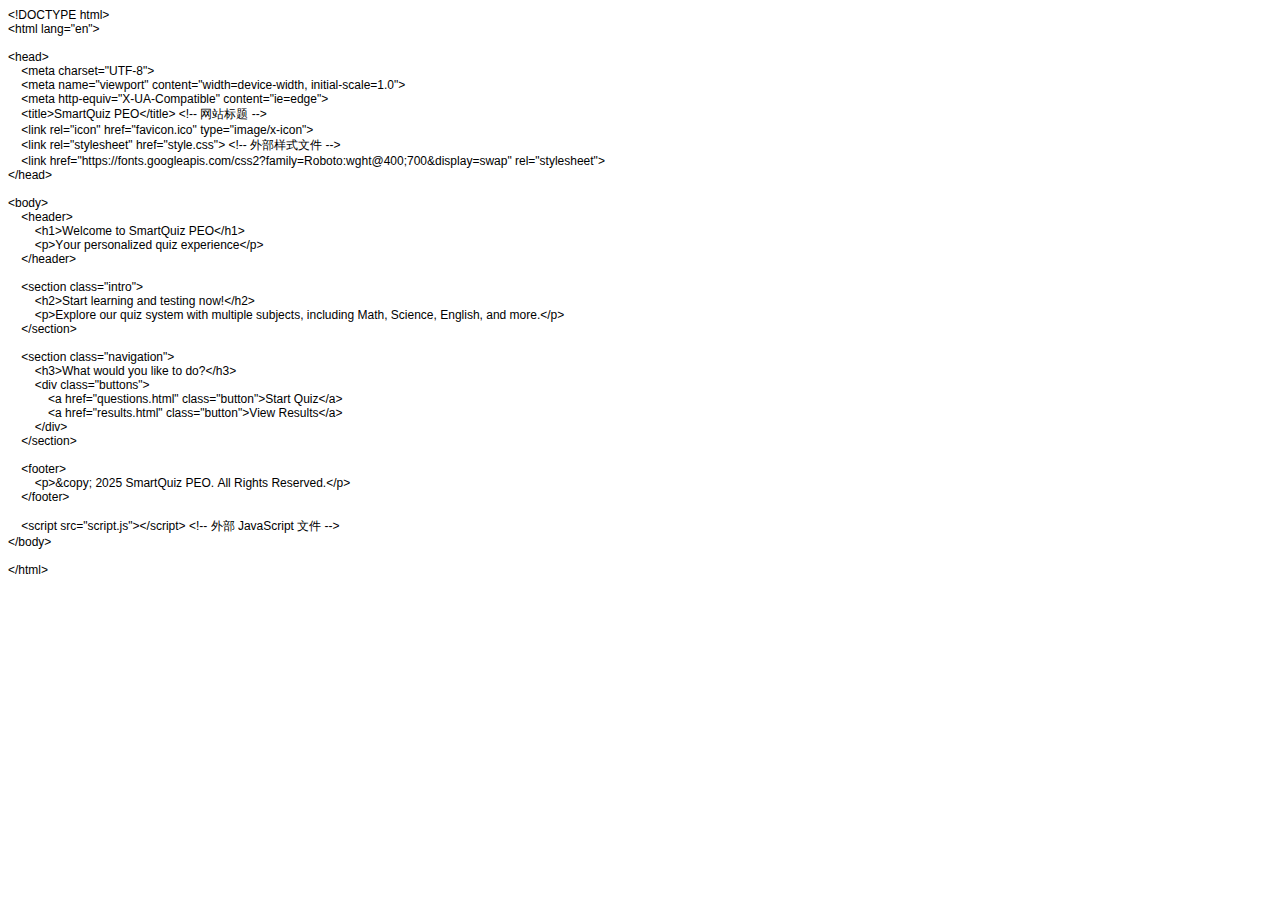
<file: index.html>
<!DOCTYPE html PUBLIC "-//W3C//DTD HTML 4.01//EN" "http://www.w3.org/TR/html4/strict.dtd">
<html>
<head>
  <meta http-equiv="Content-Type" content="text/html; charset=utf-8">
  <meta http-equiv="Content-Style-Type" content="text/css">
  <title></title>
  <meta name="Generator" content="Cocoa HTML Writer">
  <meta name="CocoaVersion" content="2575.7">
  <style type="text/css">
    p.p1 {margin: 0.0px 0.0px 0.0px 0.0px; font: 12.0px Helvetica; -webkit-text-stroke: #000000}
    p.p2 {margin: 0.0px 0.0px 0.0px 0.0px; font: 12.0px Helvetica; -webkit-text-stroke: #000000; min-height: 14.0px}
    span.s1 {font-kerning: none}
  </style>
</head>
<body>
<p class="p1"><span class="s1">&lt;!DOCTYPE html&gt;</span></p>
<p class="p1"><span class="s1">&lt;html lang="en"&gt;</span></p>
<p class="p2"><span class="s1"></span><br></p>
<p class="p1"><span class="s1">&lt;head&gt;</span></p>
<p class="p1"><span class="s1"><span class="Apple-converted-space">    </span>&lt;meta charset="UTF-8"&gt;</span></p>
<p class="p1"><span class="s1"><span class="Apple-converted-space">    </span>&lt;meta name="viewport" content="width=device-width, initial-scale=1.0"&gt;</span></p>
<p class="p1"><span class="s1"><span class="Apple-converted-space">    </span>&lt;meta http-equiv="X-UA-Compatible" content="ie=edge"&gt;</span></p>
<p class="p1"><span class="s1"><span class="Apple-converted-space">    </span>&lt;title&gt;SmartQuiz PEO&lt;/title&gt; &lt;!-- 网站标题 --&gt;</span></p>
<p class="p1"><span class="s1"><span class="Apple-converted-space">    </span>&lt;link rel="icon" href="favicon.ico" type="image/x-icon"&gt;</span></p>
<p class="p1"><span class="s1"><span class="Apple-converted-space">    </span>&lt;link rel="stylesheet" href="style.css"&gt; &lt;!-- 外部样式文件 --&gt;</span></p>
<p class="p1"><span class="s1"><span class="Apple-converted-space">    </span>&lt;link href="https://fonts.googleapis.com/css2?family=Roboto:wght@400;700&amp;display=swap" rel="stylesheet"&gt;</span></p>
<p class="p1"><span class="s1">&lt;/head&gt;</span></p>
<p class="p2"><span class="s1"></span><br></p>
<p class="p1"><span class="s1">&lt;body&gt;</span></p>
<p class="p1"><span class="s1"><span class="Apple-converted-space">    </span>&lt;header&gt;</span></p>
<p class="p1"><span class="s1"><span class="Apple-converted-space">        </span>&lt;h1&gt;Welcome to SmartQuiz PEO&lt;/h1&gt;</span></p>
<p class="p1"><span class="s1"><span class="Apple-converted-space">        </span>&lt;p&gt;Your personalized quiz experience&lt;/p&gt;</span></p>
<p class="p1"><span class="s1"><span class="Apple-converted-space">    </span>&lt;/header&gt;</span></p>
<p class="p2"><span class="s1"></span><br></p>
<p class="p1"><span class="s1"><span class="Apple-converted-space">    </span>&lt;section class="intro"&gt;</span></p>
<p class="p1"><span class="s1"><span class="Apple-converted-space">        </span>&lt;h2&gt;Start learning and testing now!&lt;/h2&gt;</span></p>
<p class="p1"><span class="s1"><span class="Apple-converted-space">        </span>&lt;p&gt;Explore our quiz system with multiple subjects, including Math, Science, English, and more.&lt;/p&gt;</span></p>
<p class="p1"><span class="s1"><span class="Apple-converted-space">    </span>&lt;/section&gt;</span></p>
<p class="p2"><span class="s1"></span><br></p>
<p class="p1"><span class="s1"><span class="Apple-converted-space">    </span>&lt;section class="navigation"&gt;</span></p>
<p class="p1"><span class="s1"><span class="Apple-converted-space">        </span>&lt;h3&gt;What would you like to do?&lt;/h3&gt;</span></p>
<p class="p1"><span class="s1"><span class="Apple-converted-space">        </span>&lt;div class="buttons"&gt;</span></p>
<p class="p1"><span class="s1"><span class="Apple-converted-space">            </span>&lt;a href="questions.html" class="button"&gt;Start Quiz&lt;/a&gt;</span></p>
<p class="p1"><span class="s1"><span class="Apple-converted-space">            </span>&lt;a href="results.html" class="button"&gt;View Results&lt;/a&gt;</span></p>
<p class="p1"><span class="s1"><span class="Apple-converted-space">        </span>&lt;/div&gt;</span></p>
<p class="p1"><span class="s1"><span class="Apple-converted-space">    </span>&lt;/section&gt;</span></p>
<p class="p2"><span class="s1"></span><br></p>
<p class="p1"><span class="s1"><span class="Apple-converted-space">    </span>&lt;footer&gt;</span></p>
<p class="p1"><span class="s1"><span class="Apple-converted-space">        </span>&lt;p&gt;&amp;copy; 2025 SmartQuiz PEO. All Rights Reserved.&lt;/p&gt;</span></p>
<p class="p1"><span class="s1"><span class="Apple-converted-space">    </span>&lt;/footer&gt;</span></p>
<p class="p2"><span class="s1"></span><br></p>
<p class="p1"><span class="s1"><span class="Apple-converted-space">    </span>&lt;script src="script.js"&gt;&lt;/script&gt; &lt;!-- 外部 JavaScript 文件 --&gt;</span></p>
<p class="p1"><span class="s1">&lt;/body&gt;</span></p>
<p class="p2"><span class="s1"></span><br></p>
<p class="p1"><span class="s1">&lt;/html&gt;</span></p>
</body>
</html>
</file>
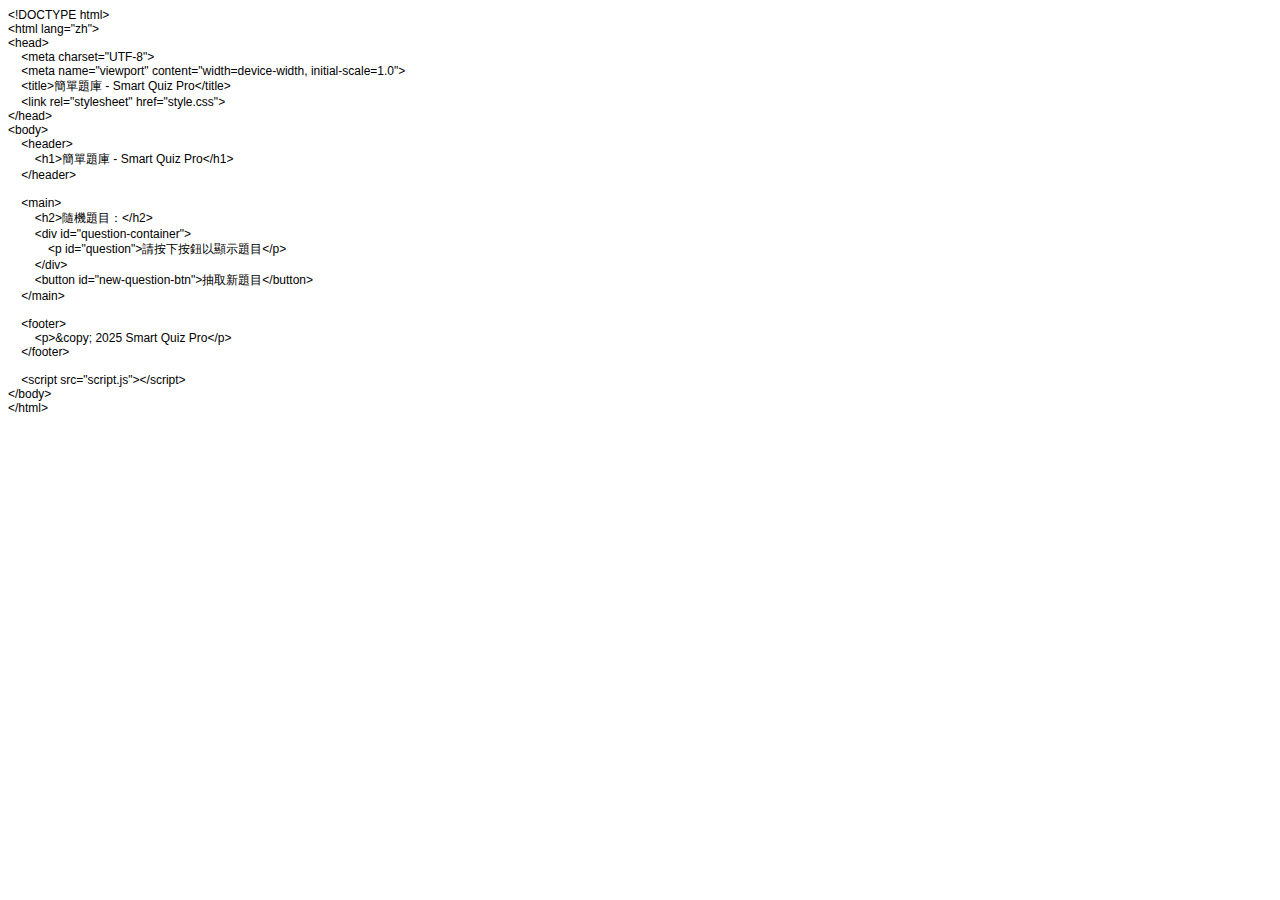
<file: Desktop/smart-quiz-pro/index.html>
<!DOCTYPE html PUBLIC "-//W3C//DTD HTML 4.01//EN" "http://www.w3.org/TR/html4/strict.dtd">
<html>
<head>
  <meta http-equiv="Content-Type" content="text/html; charset=utf-8">
  <meta http-equiv="Content-Style-Type" content="text/css">
  <title></title>
  <meta name="Generator" content="Cocoa HTML Writer">
  <meta name="CocoaVersion" content="2575.7">
  <style type="text/css">
    p.p1 {margin: 0.0px 0.0px 0.0px 0.0px; font: 12.0px Helvetica; -webkit-text-stroke: #000000}
    p.p2 {margin: 0.0px 0.0px 0.0px 0.0px; font: 12.0px Helvetica; -webkit-text-stroke: #000000; min-height: 14.0px}
    span.s1 {font-kerning: none}
  </style>
</head>
<body>
<p class="p1"><span class="s1">&lt;!DOCTYPE html&gt;</span></p>
<p class="p1"><span class="s1">&lt;html lang="zh"&gt;</span></p>
<p class="p1"><span class="s1">&lt;head&gt;</span></p>
<p class="p1"><span class="s1"><span class="Apple-converted-space">    </span>&lt;meta charset="UTF-8"&gt;</span></p>
<p class="p1"><span class="s1"><span class="Apple-converted-space">    </span>&lt;meta name="viewport" content="width=device-width, initial-scale=1.0"&gt;</span></p>
<p class="p1"><span class="s1"><span class="Apple-converted-space">    </span>&lt;title&gt;簡單題庫 - Smart Quiz Pro&lt;/title&gt;</span></p>
<p class="p1"><span class="s1"><span class="Apple-converted-space">    </span>&lt;link rel="stylesheet" href="style.css"&gt;</span></p>
<p class="p1"><span class="s1">&lt;/head&gt;</span></p>
<p class="p1"><span class="s1">&lt;body&gt;</span></p>
<p class="p1"><span class="s1"><span class="Apple-converted-space">    </span>&lt;header&gt;</span></p>
<p class="p1"><span class="s1"><span class="Apple-converted-space">        </span>&lt;h1&gt;簡單題庫 - Smart Quiz Pro&lt;/h1&gt;</span></p>
<p class="p1"><span class="s1"><span class="Apple-converted-space">    </span>&lt;/header&gt;</span></p>
<p class="p2"><span class="s1"><span class="Apple-converted-space">    </span></span></p>
<p class="p1"><span class="s1"><span class="Apple-converted-space">    </span>&lt;main&gt;</span></p>
<p class="p1"><span class="s1"><span class="Apple-converted-space">        </span>&lt;h2&gt;隨機題目：&lt;/h2&gt;</span></p>
<p class="p1"><span class="s1"><span class="Apple-converted-space">        </span>&lt;div id="question-container"&gt;</span></p>
<p class="p1"><span class="s1"><span class="Apple-converted-space">            </span>&lt;p id="question"&gt;請按下按鈕以顯示題目&lt;/p&gt;</span></p>
<p class="p1"><span class="s1"><span class="Apple-converted-space">        </span>&lt;/div&gt;</span></p>
<p class="p1"><span class="s1"><span class="Apple-converted-space">        </span>&lt;button id="new-question-btn"&gt;抽取新題目&lt;/button&gt;</span></p>
<p class="p1"><span class="s1"><span class="Apple-converted-space">    </span>&lt;/main&gt;</span></p>
<p class="p2"><span class="s1"><span class="Apple-converted-space">    </span></span></p>
<p class="p1"><span class="s1"><span class="Apple-converted-space">    </span>&lt;footer&gt;</span></p>
<p class="p1"><span class="s1"><span class="Apple-converted-space">        </span>&lt;p&gt;&amp;copy; 2025 Smart Quiz Pro&lt;/p&gt;</span></p>
<p class="p1"><span class="s1"><span class="Apple-converted-space">    </span>&lt;/footer&gt;</span></p>
<p class="p2"><span class="s1"><span class="Apple-converted-space">    </span></span></p>
<p class="p1"><span class="s1"><span class="Apple-converted-space">    </span>&lt;script src="script.js"&gt;&lt;/script&gt;</span></p>
<p class="p1"><span class="s1">&lt;/body&gt;</span></p>
<p class="p1"><span class="s1">&lt;/html&gt;</span></p>
</body>
</html>
</file>
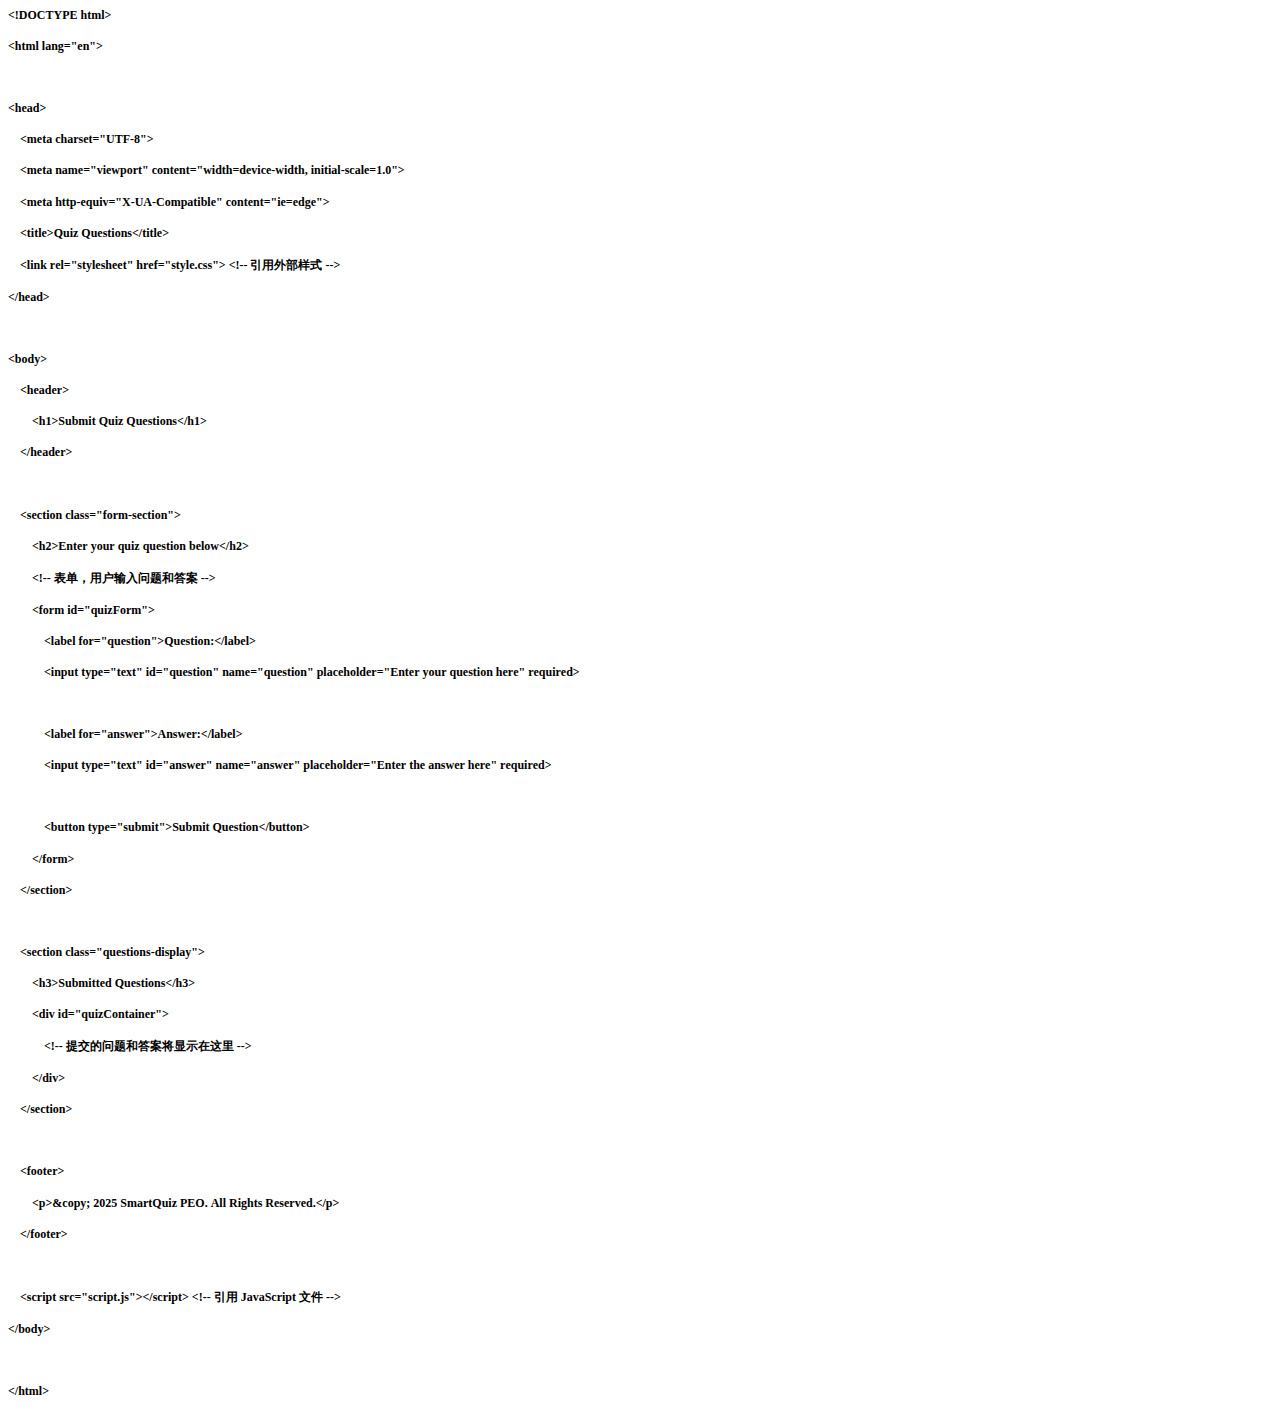
<file: questions.html>
<!DOCTYPE html PUBLIC "-//W3C//DTD HTML 4.01//EN" "http://www.w3.org/TR/html4/strict.dtd">
<html>
<head>
  <meta http-equiv="Content-Type" content="text/html; charset=utf-8">
  <meta http-equiv="Content-Style-Type" content="text/css">
  <title></title>
  <meta name="Generator" content="Cocoa HTML Writer">
  <meta name="CocoaVersion" content="2575.7">
  <style type="text/css">
    span.s1 {font-kerning: none}
  </style>
</head>
<body>
<h1 style="margin: 0.0px 0.0px 16.1px 0.0px; font: 12.0px Times; -webkit-text-stroke: #000000"><span class="s1"><b>&lt;!DOCTYPE html&gt;</b></span></h1>
<h1 style="margin: 0.0px 0.0px 16.1px 0.0px; font: 12.0px Times; -webkit-text-stroke: #000000"><span class="s1"><b>&lt;html lang="en"&gt;</b></span></h1>
<h1 style="margin: 0.0px 0.0px 16.1px 0.0px; font: 12.0px Times; -webkit-text-stroke: #000000; min-height: 14.0px"><span class="s1"><b></b></span><br></h1>
<h1 style="margin: 0.0px 0.0px 16.1px 0.0px; font: 12.0px Times; -webkit-text-stroke: #000000"><span class="s1"><b>&lt;head&gt;</b></span></h1>
<h1 style="margin: 0.0px 0.0px 16.1px 0.0px; font: 12.0px Times; -webkit-text-stroke: #000000"><span class="s1"><b><span class="Apple-converted-space">    </span>&lt;meta charset="UTF-8"&gt;</b></span></h1>
<h1 style="margin: 0.0px 0.0px 16.1px 0.0px; font: 12.0px Times; -webkit-text-stroke: #000000"><span class="s1"><b><span class="Apple-converted-space">    </span>&lt;meta name="viewport" content="width=device-width, initial-scale=1.0"&gt;</b></span></h1>
<h1 style="margin: 0.0px 0.0px 16.1px 0.0px; font: 12.0px Times; -webkit-text-stroke: #000000"><span class="s1"><b><span class="Apple-converted-space">    </span>&lt;meta http-equiv="X-UA-Compatible" content="ie=edge"&gt;</b></span></h1>
<h1 style="margin: 0.0px 0.0px 16.1px 0.0px; font: 12.0px Times; -webkit-text-stroke: #000000"><span class="s1"><b><span class="Apple-converted-space">    </span>&lt;title&gt;Quiz Questions&lt;/title&gt;</b></span></h1>
<h1 style="margin: 0.0px 0.0px 16.1px 0.0px; font: 12.0px Times; -webkit-text-stroke: #000000"><span class="s1"><b><span class="Apple-converted-space">    </span>&lt;link rel="stylesheet" href="style.css"&gt; &lt;!-- 引用外部样式 --&gt;</b></span></h1>
<h1 style="margin: 0.0px 0.0px 16.1px 0.0px; font: 12.0px Times; -webkit-text-stroke: #000000"><span class="s1"><b>&lt;/head&gt;</b></span></h1>
<h1 style="margin: 0.0px 0.0px 16.1px 0.0px; font: 12.0px Times; -webkit-text-stroke: #000000; min-height: 14.0px"><span class="s1"><b></b></span><br></h1>
<h1 style="margin: 0.0px 0.0px 16.1px 0.0px; font: 12.0px Times; -webkit-text-stroke: #000000"><span class="s1"><b>&lt;body&gt;</b></span></h1>
<h1 style="margin: 0.0px 0.0px 16.1px 0.0px; font: 12.0px Times; -webkit-text-stroke: #000000"><span class="s1"><b><span class="Apple-converted-space">    </span>&lt;header&gt;</b></span></h1>
<h1 style="margin: 0.0px 0.0px 16.1px 0.0px; font: 12.0px Times; -webkit-text-stroke: #000000"><span class="s1"><b><span class="Apple-converted-space">        </span>&lt;h1&gt;Submit Quiz Questions&lt;/h1&gt;</b></span></h1>
<h1 style="margin: 0.0px 0.0px 16.1px 0.0px; font: 12.0px Times; -webkit-text-stroke: #000000"><span class="s1"><b><span class="Apple-converted-space">    </span>&lt;/header&gt;</b></span></h1>
<h1 style="margin: 0.0px 0.0px 16.1px 0.0px; font: 12.0px Times; -webkit-text-stroke: #000000; min-height: 14.0px"><span class="s1"><b></b></span><br></h1>
<h1 style="margin: 0.0px 0.0px 16.1px 0.0px; font: 12.0px Times; -webkit-text-stroke: #000000"><span class="s1"><b><span class="Apple-converted-space">    </span>&lt;section class="form-section"&gt;</b></span></h1>
<h1 style="margin: 0.0px 0.0px 16.1px 0.0px; font: 12.0px Times; -webkit-text-stroke: #000000"><span class="s1"><b><span class="Apple-converted-space">        </span>&lt;h2&gt;Enter your quiz question below&lt;/h2&gt;</b></span></h1>
<h1 style="margin: 0.0px 0.0px 16.1px 0.0px; font: 12.0px Times; -webkit-text-stroke: #000000"><span class="s1"><b><span class="Apple-converted-space">        </span>&lt;!-- 表单，用户输入问题和答案 --&gt;</b></span></h1>
<h1 style="margin: 0.0px 0.0px 16.1px 0.0px; font: 12.0px Times; -webkit-text-stroke: #000000"><span class="s1"><b><span class="Apple-converted-space">        </span>&lt;form id="quizForm"&gt;</b></span></h1>
<h1 style="margin: 0.0px 0.0px 16.1px 0.0px; font: 12.0px Times; -webkit-text-stroke: #000000"><span class="s1"><b><span class="Apple-converted-space">            </span>&lt;label for="question"&gt;Question:&lt;/label&gt;</b></span></h1>
<h1 style="margin: 0.0px 0.0px 16.1px 0.0px; font: 12.0px Times; -webkit-text-stroke: #000000"><span class="s1"><b><span class="Apple-converted-space">            </span>&lt;input type="text" id="question" name="question" placeholder="Enter your question here" required&gt;</b></span></h1>
<h1 style="margin: 0.0px 0.0px 16.1px 0.0px; font: 12.0px Times; -webkit-text-stroke: #000000; min-height: 14.0px"><span class="s1"><b></b></span><br></h1>
<h1 style="margin: 0.0px 0.0px 16.1px 0.0px; font: 12.0px Times; -webkit-text-stroke: #000000"><span class="s1"><b><span class="Apple-converted-space">            </span>&lt;label for="answer"&gt;Answer:&lt;/label&gt;</b></span></h1>
<h1 style="margin: 0.0px 0.0px 16.1px 0.0px; font: 12.0px Times; -webkit-text-stroke: #000000"><span class="s1"><b><span class="Apple-converted-space">            </span>&lt;input type="text" id="answer" name="answer" placeholder="Enter the answer here" required&gt;</b></span></h1>
<h1 style="margin: 0.0px 0.0px 16.1px 0.0px; font: 12.0px Times; -webkit-text-stroke: #000000; min-height: 14.0px"><span class="s1"><b></b></span><br></h1>
<h1 style="margin: 0.0px 0.0px 16.1px 0.0px; font: 12.0px Times; -webkit-text-stroke: #000000"><span class="s1"><b><span class="Apple-converted-space">            </span>&lt;button type="submit"&gt;Submit Question&lt;/button&gt;</b></span></h1>
<h1 style="margin: 0.0px 0.0px 16.1px 0.0px; font: 12.0px Times; -webkit-text-stroke: #000000"><span class="s1"><b><span class="Apple-converted-space">        </span>&lt;/form&gt;</b></span></h1>
<h1 style="margin: 0.0px 0.0px 16.1px 0.0px; font: 12.0px Times; -webkit-text-stroke: #000000"><span class="s1"><b><span class="Apple-converted-space">    </span>&lt;/section&gt;</b></span></h1>
<h1 style="margin: 0.0px 0.0px 16.1px 0.0px; font: 12.0px Times; -webkit-text-stroke: #000000; min-height: 14.0px"><span class="s1"><b></b></span><br></h1>
<h1 style="margin: 0.0px 0.0px 16.1px 0.0px; font: 12.0px Times; -webkit-text-stroke: #000000"><span class="s1"><b><span class="Apple-converted-space">    </span>&lt;section class="questions-display"&gt;</b></span></h1>
<h1 style="margin: 0.0px 0.0px 16.1px 0.0px; font: 12.0px Times; -webkit-text-stroke: #000000"><span class="s1"><b><span class="Apple-converted-space">        </span>&lt;h3&gt;Submitted Questions&lt;/h3&gt;</b></span></h1>
<h1 style="margin: 0.0px 0.0px 16.1px 0.0px; font: 12.0px Times; -webkit-text-stroke: #000000"><span class="s1"><b><span class="Apple-converted-space">        </span>&lt;div id="quizContainer"&gt;</b></span></h1>
<h1 style="margin: 0.0px 0.0px 16.1px 0.0px; font: 12.0px Times; -webkit-text-stroke: #000000"><span class="s1"><b><span class="Apple-converted-space">            </span>&lt;!-- 提交的问题和答案将显示在这里 --&gt;</b></span></h1>
<h1 style="margin: 0.0px 0.0px 16.1px 0.0px; font: 12.0px Times; -webkit-text-stroke: #000000"><span class="s1"><b><span class="Apple-converted-space">        </span>&lt;/div&gt;</b></span></h1>
<h1 style="margin: 0.0px 0.0px 16.1px 0.0px; font: 12.0px Times; -webkit-text-stroke: #000000"><span class="s1"><b><span class="Apple-converted-space">    </span>&lt;/section&gt;</b></span></h1>
<h1 style="margin: 0.0px 0.0px 16.1px 0.0px; font: 12.0px Times; -webkit-text-stroke: #000000; min-height: 14.0px"><span class="s1"><b></b></span><br></h1>
<h1 style="margin: 0.0px 0.0px 16.1px 0.0px; font: 12.0px Times; -webkit-text-stroke: #000000"><span class="s1"><b><span class="Apple-converted-space">    </span>&lt;footer&gt;</b></span></h1>
<h1 style="margin: 0.0px 0.0px 16.1px 0.0px; font: 12.0px Times; -webkit-text-stroke: #000000"><span class="s1"><b><span class="Apple-converted-space">        </span>&lt;p&gt;&amp;copy; 2025 SmartQuiz PEO. All Rights Reserved.&lt;/p&gt;</b></span></h1>
<h1 style="margin: 0.0px 0.0px 16.1px 0.0px; font: 12.0px Times; -webkit-text-stroke: #000000"><span class="s1"><b><span class="Apple-converted-space">    </span>&lt;/footer&gt;</b></span></h1>
<h1 style="margin: 0.0px 0.0px 16.1px 0.0px; font: 12.0px Times; -webkit-text-stroke: #000000; min-height: 14.0px"><span class="s1"><b></b></span><br></h1>
<h1 style="margin: 0.0px 0.0px 16.1px 0.0px; font: 12.0px Times; -webkit-text-stroke: #000000"><span class="s1"><b><span class="Apple-converted-space">    </span>&lt;script src="script.js"&gt;&lt;/script&gt; &lt;!-- 引用 JavaScript 文件 --&gt;</b></span></h1>
<h1 style="margin: 0.0px 0.0px 16.1px 0.0px; font: 12.0px Times; -webkit-text-stroke: #000000"><span class="s1"><b>&lt;/body&gt;</b></span></h1>
<h1 style="margin: 0.0px 0.0px 16.1px 0.0px; font: 12.0px Times; -webkit-text-stroke: #000000; min-height: 14.0px"><span class="s1"><b></b></span><br></h1>
<h1 style="margin: 0.0px 0.0px 16.1px 0.0px; font: 12.0px Times; -webkit-text-stroke: #000000"><span class="s1"><b>&lt;/html&gt;</b></span></h1>
</body>
</html>
</file>
